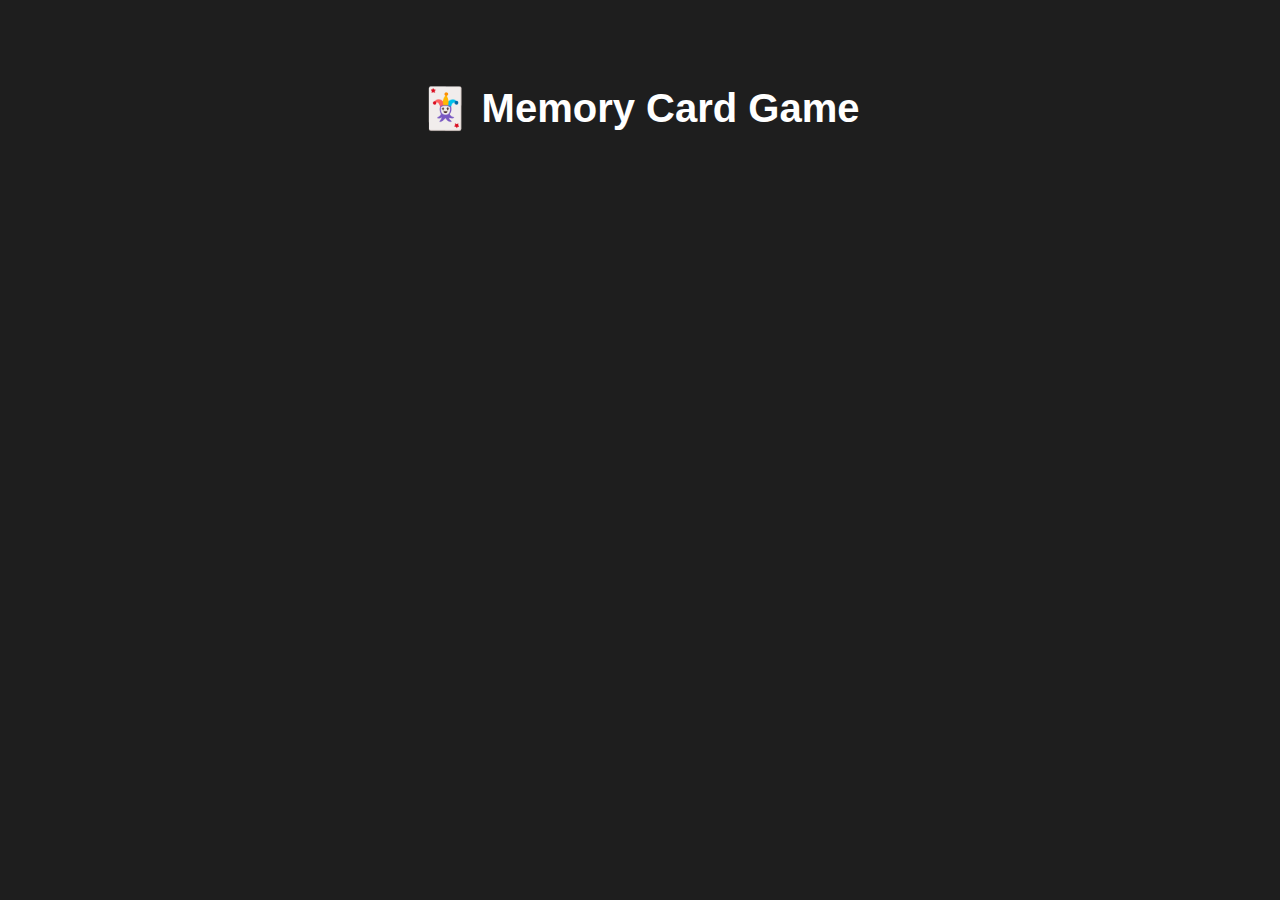
<file: index.html>
<!DOCTYPE html>
<html lang="en">
<head>
  <meta charset="UTF-8">
  <title>Memory Card Game</title>
  <link rel="stylesheet" href="style.css">
</head>
<body>
  <h1>🃏 Memory Card Game</h1>
  <div class="game-board"></div>
  <script src="game.js"></script>
</body>
</html>
</file>
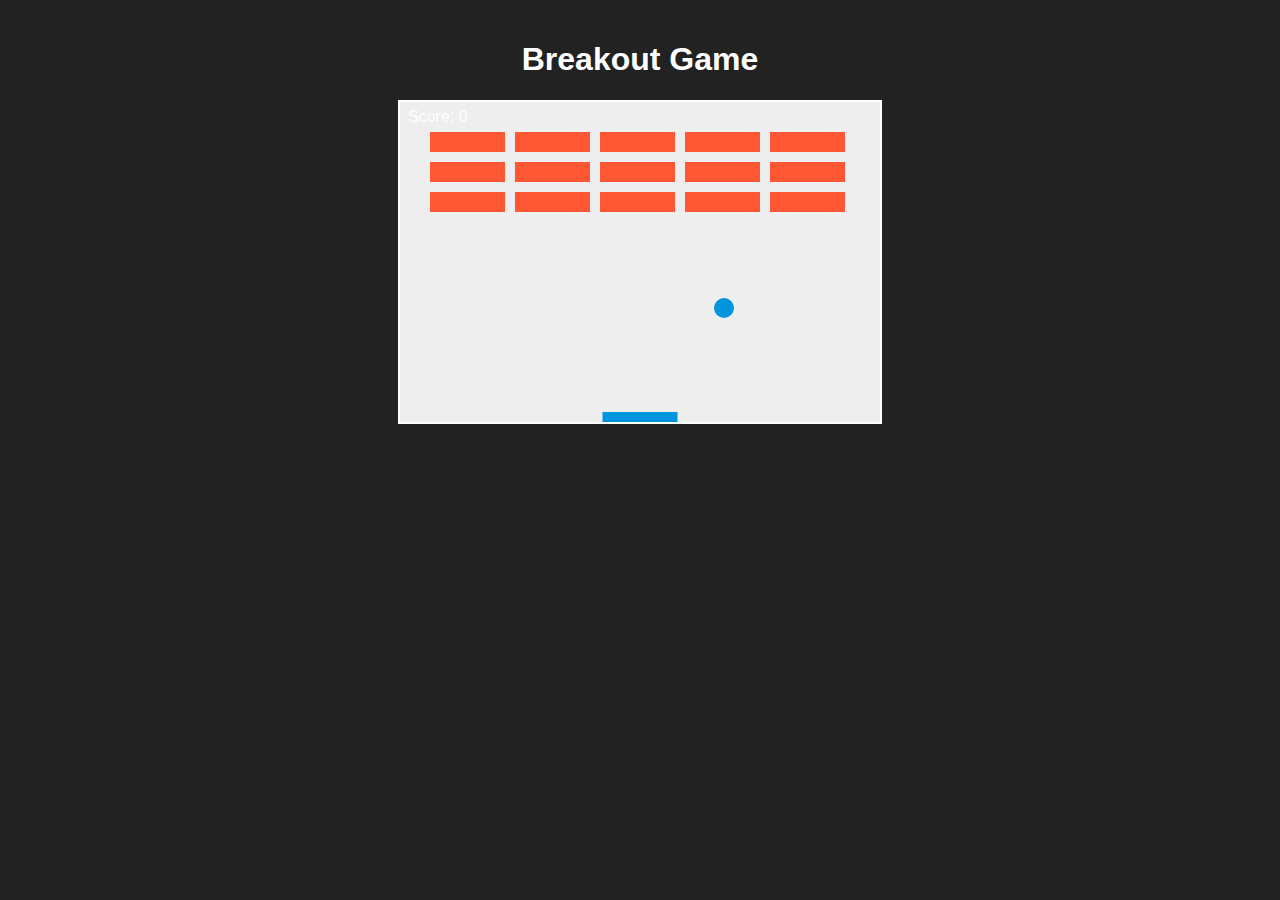
<file: breakout/index.html>
<!DOCTYPE html>
<html lang="en">
<head>
  <meta charset="UTF-8">
  <meta name="viewport" content="width=device-width, initial-scale=1">
  <title>Breakout Game</title>
  <link rel="stylesheet" href="style.css">
</head>
<body>
  <h1>Breakout Game</h1>
  <canvas id="gameCanvas" width="480" height="320"></canvas>
  <script src="game.js"></script>
</body>
</html>
</file>
<file: style.css>
body {
  font-family: Arial, sans-serif;
  background-color: #1e1e1e;
  color: #fff;
  text-align: center;
  padding: 50px;
}

h1 {
  font-size: 2.5rem;
  margin-bottom: 10px;
}

p {
  margin-bottom: 30px;
  font-size: 1.2rem;
}

.game-buttons {
  display: flex;
  justify-content: center;
  gap: 20px;
  flex-wrap: wrap;
}

button {
  background-color: #333;
  color: #fff;
  border: none;
  padding: 15px 25px;
  font-size: 1rem;
  border-radius: 8px;
  cursor: pointer;
  transition: background-color 0.3s ease;
}

button:hover {
  background-color: #555;
}

footer {
  margin-top: 50px;
  font-size: 0.9rem;
  color: #888;
}
</file>
<file: breakout/style.css>
body {
  text-align: center;
  background: #222;
  color: #fff;
  font-family: Arial, sans-serif;
  margin: 0;
  padding: 20px;
}

canvas {
  background: #eee;
  display: block;
  margin: 0 auto;
  border: 2px solid #fff;
}
</file>
